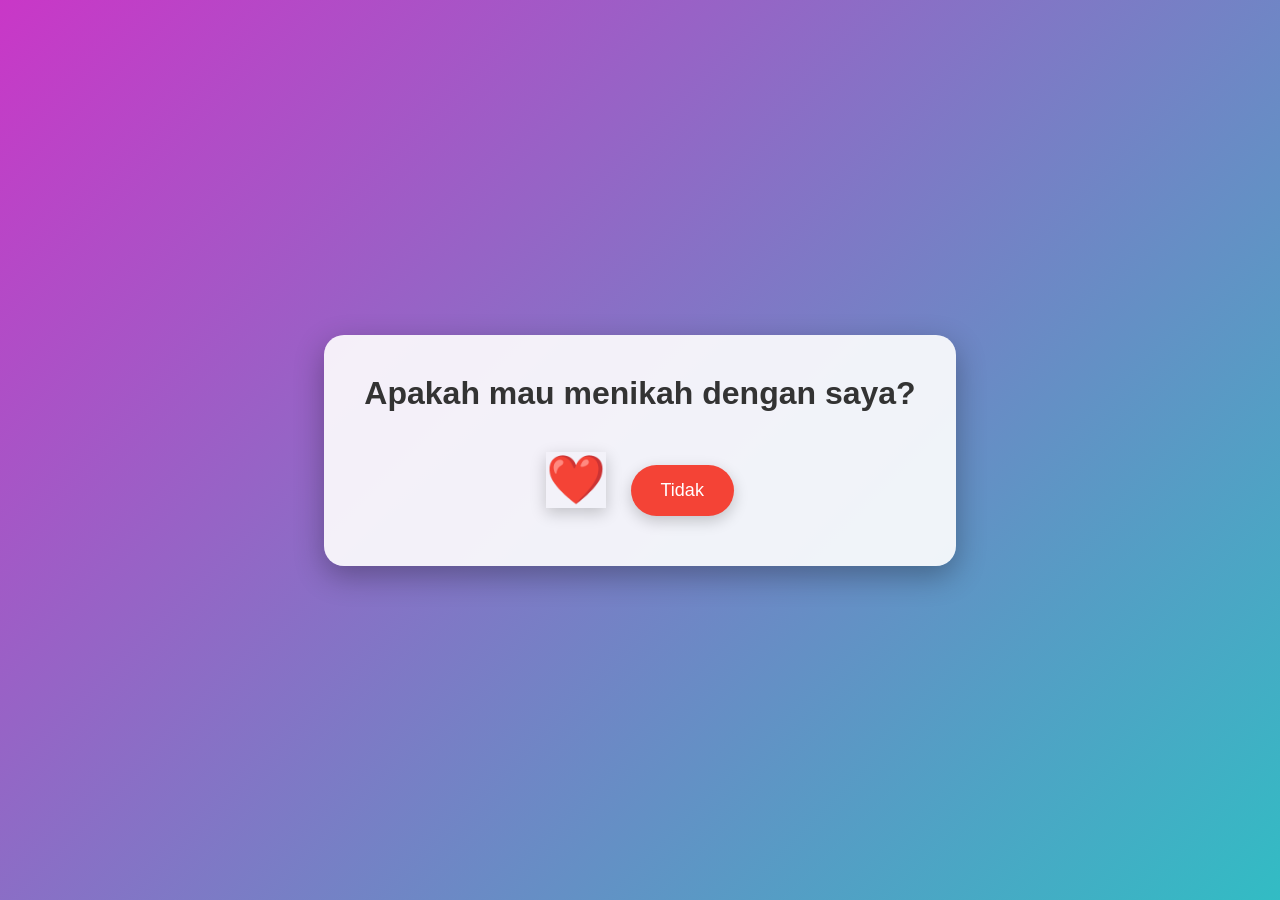
<file: index.html>
<!DOCTYPE html>
<html lang="id">
<head>
    <meta charset="UTF-8">
    <meta name="viewport" content="width=device-width, initial-scale=1.0">
    <title>Pilihan Website</title>
    <link rel="stylesheet" href="style.css">
</head>
<body>
    <div class="container">
        <h1>Apakah mau menikah dengan saya?</h1>
<div class="iya-container">
    <button id="iya" class="iya"><span>❤️</span></button>
</div>
        <button id="tidak" class="button tidak">Tidak</button>
    </div>
    <script src="script.js"></script>
</body>
</html>
</file>
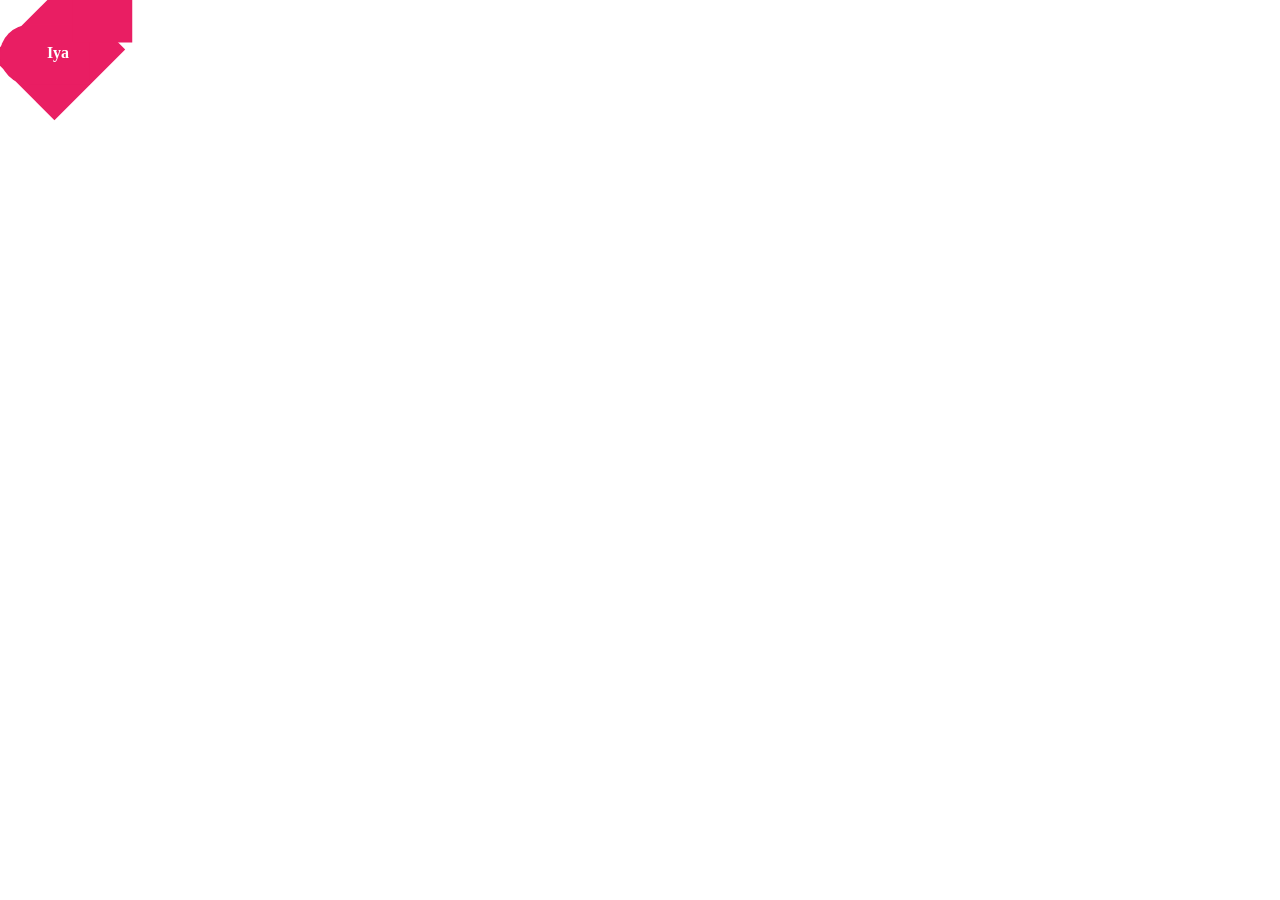
<file: heart.html>
<!DOCTYPE html>
<html>
<head>
<title>Heart Test</title>
<style>
.heart {
  position: relative;
  width: 100px;
  height: 90px;
  background: #e91e63;
  transform: rotate(-45deg);
}

.heart:before,
.heart:after {
  content: "";
  position: absolute;
  width: 60px;
  height: 90px;
  background: #e91e63;
  border-radius: 50px 50px 0 0;
  left: 50px;
}

.heart:before {
  transform: rotate(-45deg);
  transform-origin: 0 100%;
}

.heart:after {
  transform: rotate(45deg);
  transform-origin: 100% 100%;
}

.text {
  position: absolute;
  top: 50%;
  left: 50%;
  transform: translate(-50%, -50%) rotate(45deg);
  color: white;
  font-weight: bold;
}
</style>
</head>
<body>
<div class="heart">
  <div class="text">Iya</div>
</div>
</body>
</html>
</file>
<file: style.css>
* {
    margin: 0;
    padding: 0;
    box-sizing: border-box;
}

body {
    font-family: Arial, sans-serif;
    background: linear-gradient(135deg, #c937c7 0%, #32bcc4 100%);
    min-height: 100vh;
    display: flex;
    justify-content: center;
    align-items: center;
}

.container {
    text-align: center;
    background: rgba(255, 255, 255, 0.9);
    padding: 40px;
    border-radius: 20px;
    box-shadow: 0 10px 30px rgba(0, 0, 0, 0.3);
}

h1 {
    margin-bottom: 30px;
    color: #333;
}

.button {
    padding: 15px 30px;
    font-size: 18px;
    border: none;
    border-radius: 50px;
    cursor: pointer;
    margin: 10px;
    transition: all 0.3s ease;
    box-shadow: 0 5px 15px rgba(0, 0, 0, 0.2);
}

.iya-container {
    display: inline-block;
    text-align: center;
    margin: 10px;
}

.iya {
    display: inline-block;
    font-size: 3em;
    cursor: pointer;
    transition: all 0.3s ease;
    box-shadow: 0 5px 15px rgba(0, 0, 0, 0.2);
    border: none;
    background: transparent;
    padding: 0;
}



.iya:hover {
    transform: scale(1.2);
}

.tidak {
    background: #f44336;
    color: white;
    position: relative;
}
</file>
